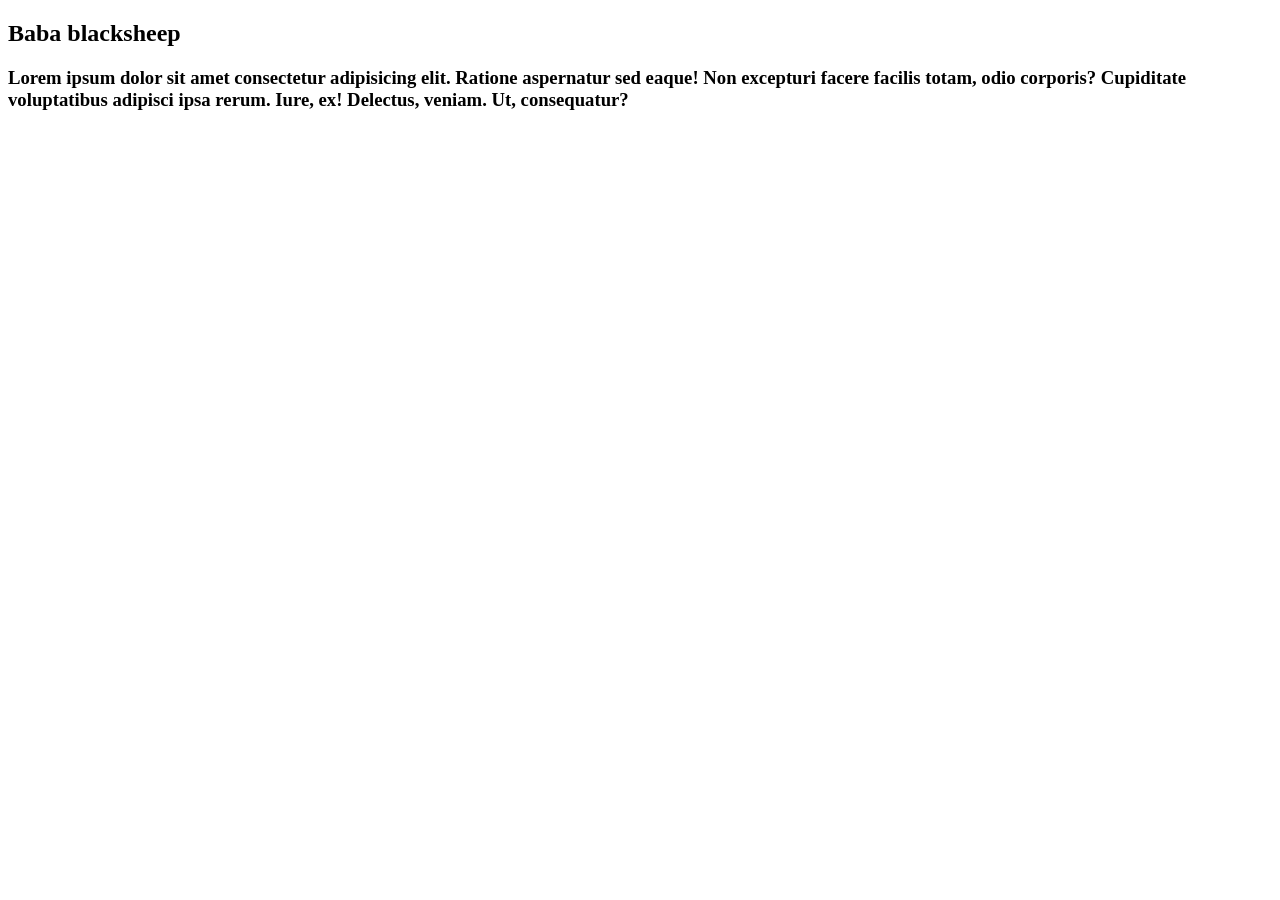
<file: index.html>
<!DOCTYPE html>
<html lang="en">
<head>
    <meta charset="UTF-8">
    <meta http-equiv="X-UA-Compatible" content="IE=edge">
    <meta name="viewport" content="width=device-width, initial-scale=1.0">
    <title>Document</title>
</head>
<body>
    <h2>Baba blacksheep</h2>
    <h3>Lorem ipsum dolor sit amet consectetur adipisicing elit. Ratione aspernatur sed eaque! Non excepturi facere facilis totam, odio corporis? Cupiditate voluptatibus adipisci ipsa rerum. Iure, ex! Delectus, veniam. Ut, consequatur?</h3>
</body>
</html>
</file>
